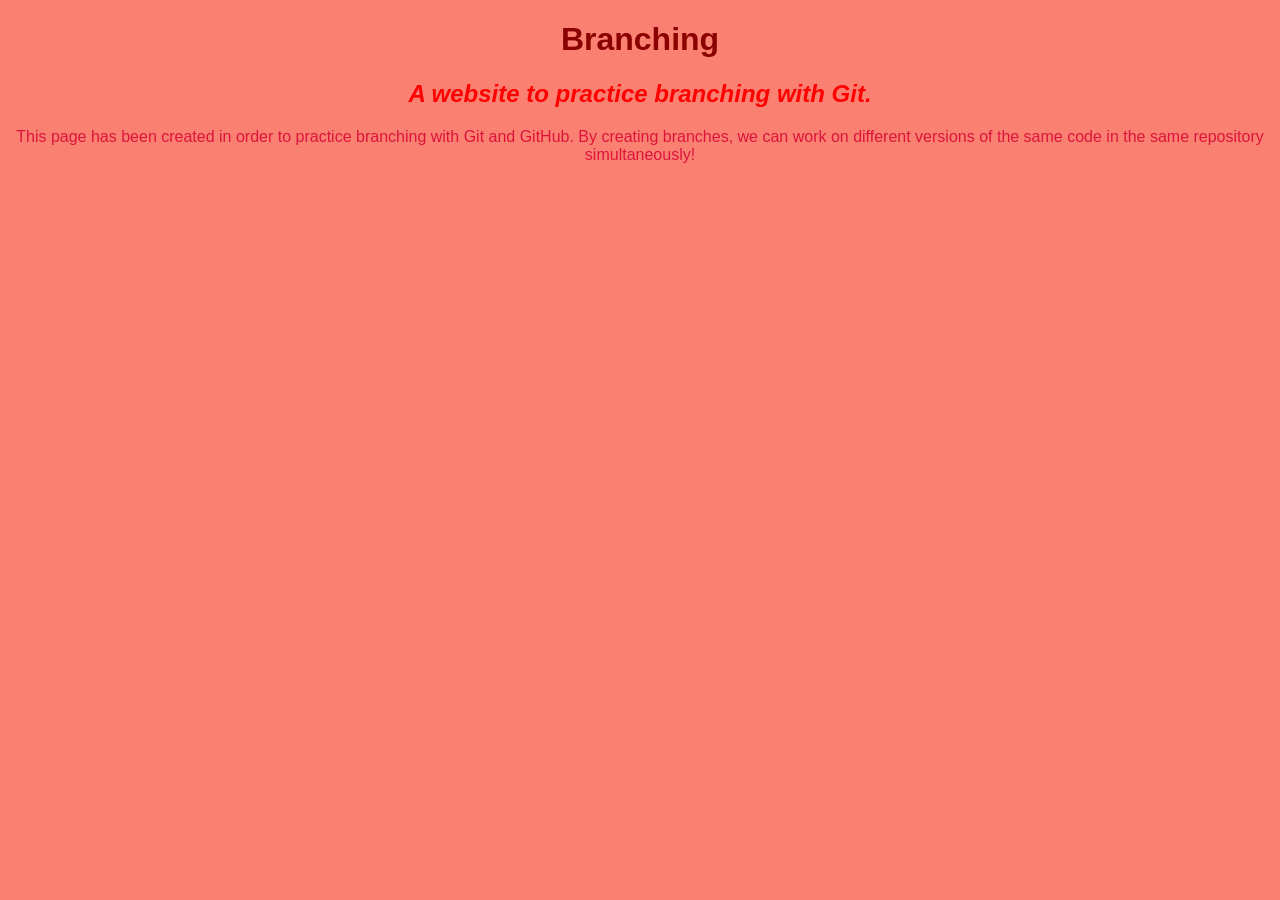
<file: index.html>
<!DOCTYPE html>
<html lang="en-us">
<head>
  <link href="css/styles.css" rel="stylesheet" type="text/css">
  <meta charset="UTF-8">
  <meta name="viewport" content="width=device-width, initial-scale=1.0">
  <title>Branching Practice Site</title>
</head>
<body>
  <h1>Branching</h1>
  <h2>A website to practice branching with Git.</h2>
  <p>This page has been created in order to practice branching with Git and GitHub. By creating branches, we can work on different versions of the same code in the same repository simultaneously!</p>
</body>
</html>
</file>
<file: css/styles.css>
h1 {
  color: darkred;
}

h2 {
  font-style: italic;
  color: red;
}

  p {
    color: crimson;
  
}

body {
  background-color: salmon;
  font-family: sans-serif;
  text-align: center;
}
</file>
